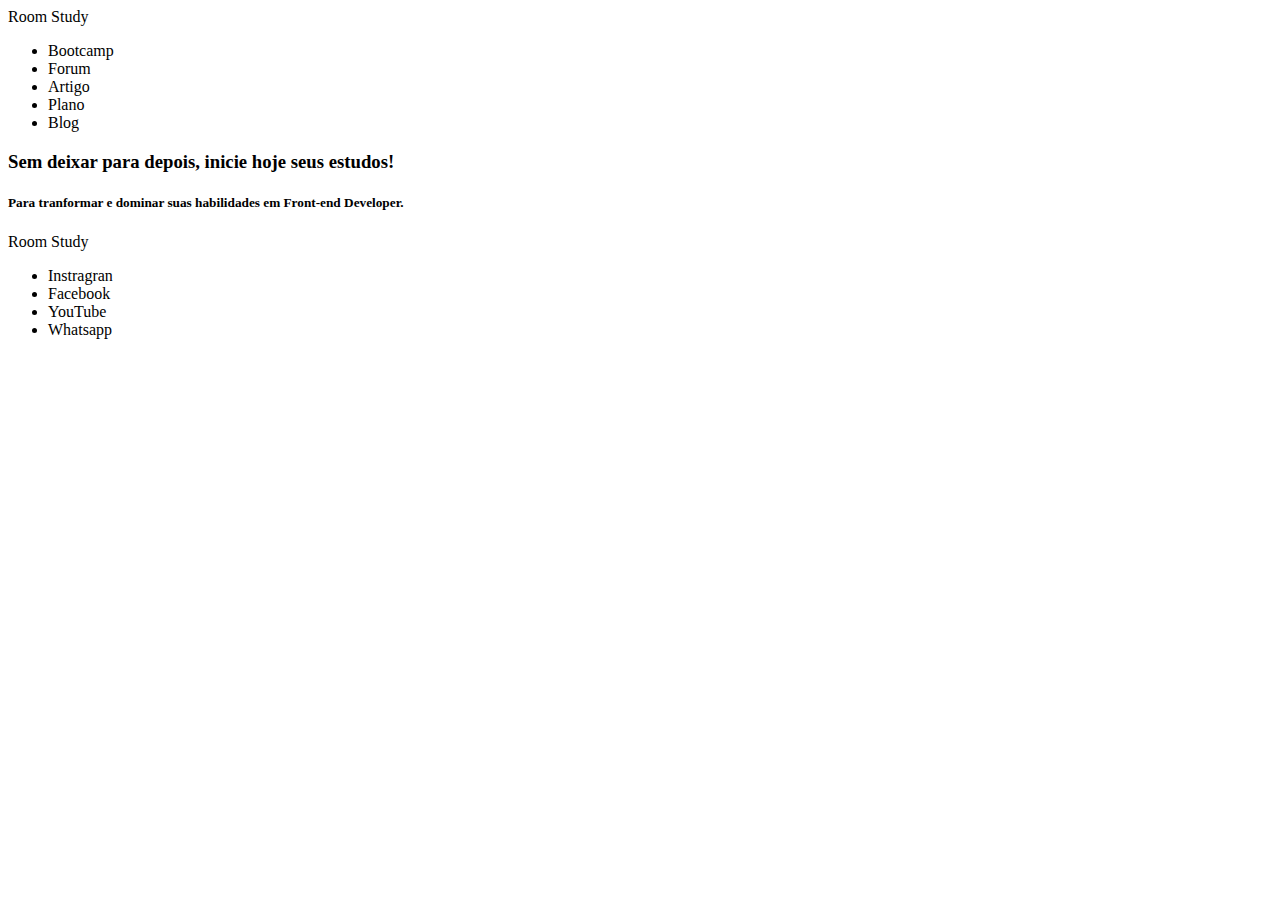
<file: index.html>
<!DOCTYPE html>
<html lang="en">
<head>
    <meta charset="UTF-8">
    <meta name="viewport" content="width=device-width, initial-scale=1.0">
    <title>Document</title>
</head>
<body>
    <header>
        <span>Room Study</span>
        <nav>
            <ul>
                <li>Bootcamp</li>
                <li>Forum</li>
                <li>Artigo</li>
                <li>Plano</li>
                <li>Blog</li>
            </ul>
        </nav>
    </header>
    <main>
        <h3>Sem deixar para depois, inicie hoje seus estudos!</h3>
        <h5>Para tranformar e dominar suas habilidades em Front-end Developer.</h5>
    </main>
    <footer>
        <span>Room Study</span>
        <ul>
            <li>Instragran</li>
            <li>Facebook</li>
            <li>YouTube</li>
            <li>Whatsapp</li>
        </ul>
    </footer>
</body>
</html>
</file>
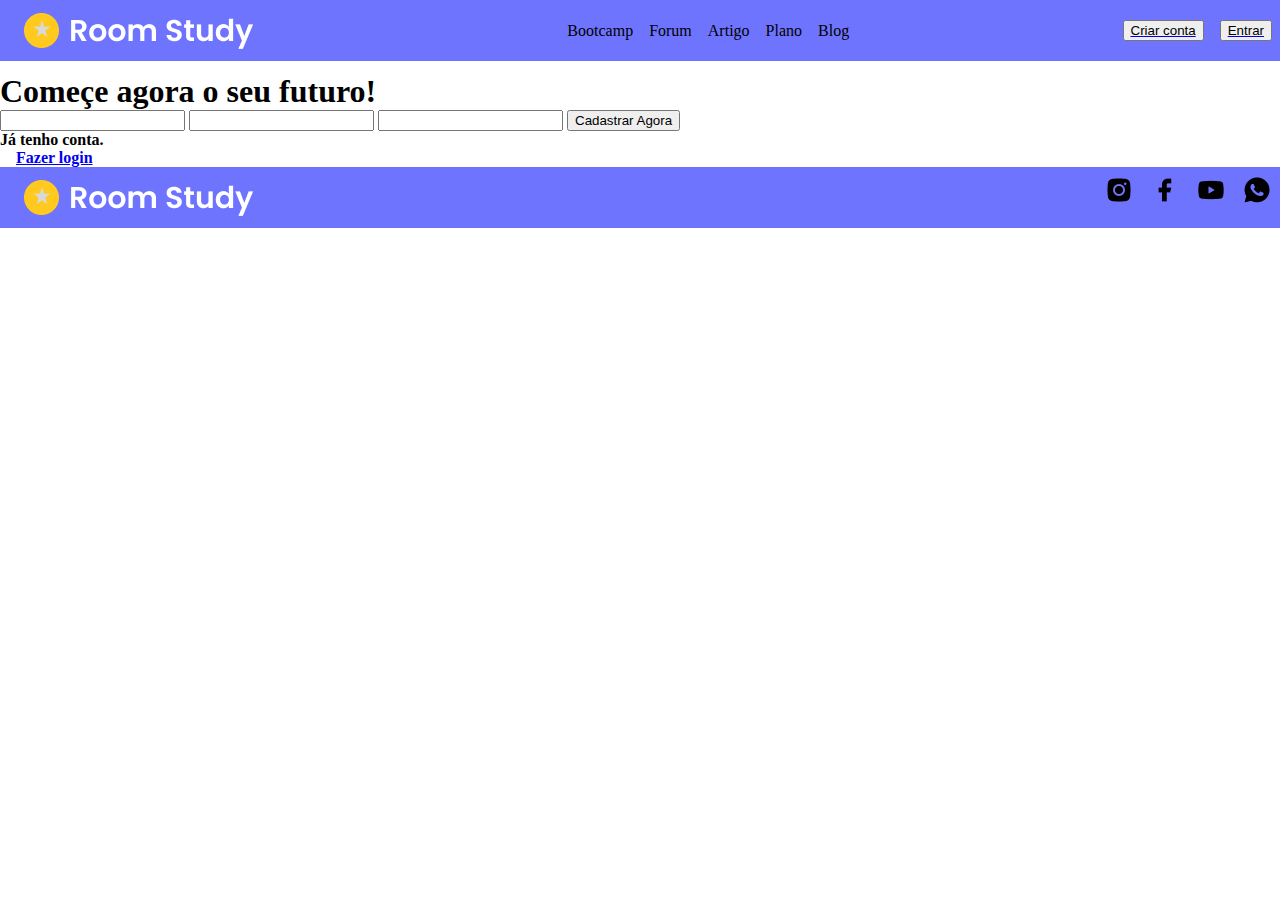
<file: criar_conta.html>
<!DOCTYPE html>
<html lang="en">
<head>
    <meta charset="UTF-8">
    <meta name="viewport" content="width=device-width, initial-scale=1.0">
    <title>Criar Conta</title>
    <link rel="stylesheet" href="./.css/criar_conta.css">
</head>
<body>

    <header>
        <a href="home.html">
            <img src="./.img/logo.png" alt="Logo Room Study">
        </a>
        <nav>
            <ul>
                <li>Bootcamp</li>
                <li>Forum</li>
                <li>Artigo</li>
                <li>Plano</li>
                <li>Blog</li>
            </ul>
        </nav>
        <div>
            <a href="criar_conta.html">
                <button type="button">Criar conta</button>
            </a>
            <a href="entrar.html">
                <button type="button">Entrar</button>
            </a>
        </div>
    </header>

    <main>
        <h1>Começe agora o seu futuro!</h1>
        <input type="text">
        <input type="email">
        <input type="password">
        <button type="button">Cadastrar Agora</button>
        <h4>Já tenho conta. 
            <a href="entrar.html">Fazer login</a>
        </h4>
    </main>

    <footer>
        <a href="home.html">
            <img src="./.img/logo.png" alt="Logo Room Study">
        </a>
        <ul>
            <a href="https://www.instagram.com/" target="_blank">
                <img src="./.img/Instagram.png" alt="Instagram">
            </a>
            <a href="https://www.facebook.com/" target="_blank">
                <img src="./.img/Facebook.png" alt="Facebook">
            </a>
            <a href="https://www.youtube.com/" target="_blank">
                <img src="./.img/Youtube.png" alt="YouTube">
            </a>
            <a href="https://www.whatsapp.com/?lang=pt_BR" target="_blank">
                <img src="./.img/Whatsapp.png" alt="Whatsapp">
            </a>
        </ul>
    </footer>

</body>
</html>
</file>
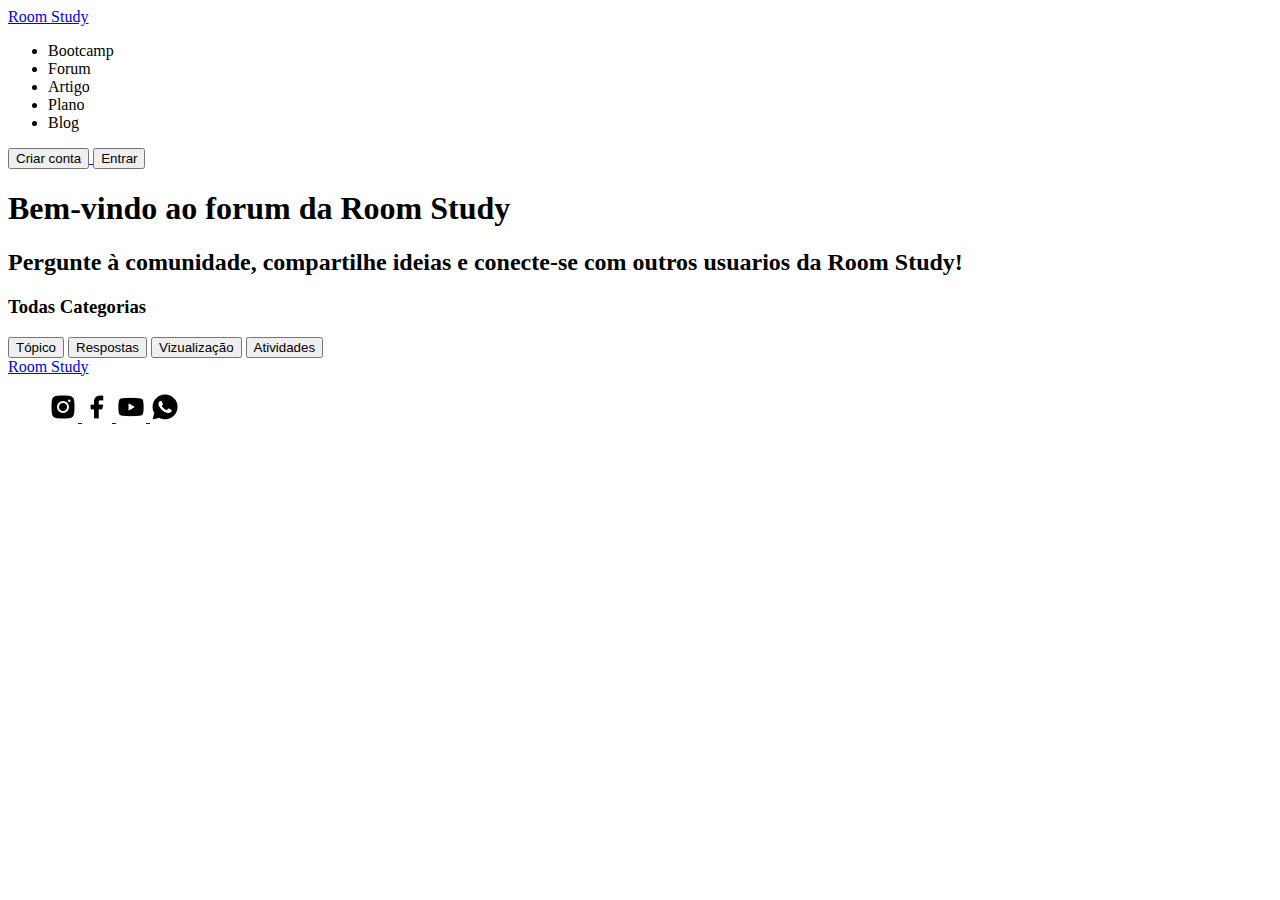
<file: forum.html>
<!DOCTYPE html>
<html lang="en">
<head>
    <meta charset="UTF-8">
    <meta name="viewport" content="width=device-width, initial-scale=1.0">
    <title>Forum</title>
</head>
<body>
    <header>
        <a href="home.html">
            <span>Room Study</span>
        </a>
        <nav>
            <ul>
                <li>Bootcamp</li>
                <li>Forum</li>
                <li>Artigo</li>
                <li>Plano</li>
                <li>Blog</li>
            </ul>
        </nav>
        <a href="criar_conta.html">
            <button type="button">Criar conta</button>
        </a>
        <a href="entrar.html">
            <button type="button">Entrar</button>
        </a>
    </header>
    <main>
        <h1>Bem-vindo ao forum da Room Study</h1>
        <h2>Pergunte à comunidade, compartilhe ideias e conecte-se com outros usuarios da Room Study!</h2>
        <H3>Todas Categorias</H3>
        <button type="button">Tópico</button>
        <button type="button">Respostas</button>
        <button type="button">Vizualização</button>
        <button type="button">Atividades</button>
    </main>
    <footer>
        <a href="home.html">
            <span>Room Study</span>
        </a>
        <ul>
            <a href="https://www.instagram.com/" target="_blank">
                <img src="./.img/Instagram.png" alt="Instagram">
            </a>
            <a href="https://www.facebook.com/" target="_blank">
                <img src="./.img/Facebook.png" alt="Facebook">
            </a>
            <a href="https://www.youtube.com/" target="_blank">
                <img src="./.img/Youtube.png" alt="YouTube">
            </a>
            <a href="https://www.whatsapp.com/?lang=pt_BR" target="_blank">
                <img src="./.img/Whatsapp.png" alt="Whatsapp">
            </a>
        </ul>
    </footer>
</body>
</html>
</file>
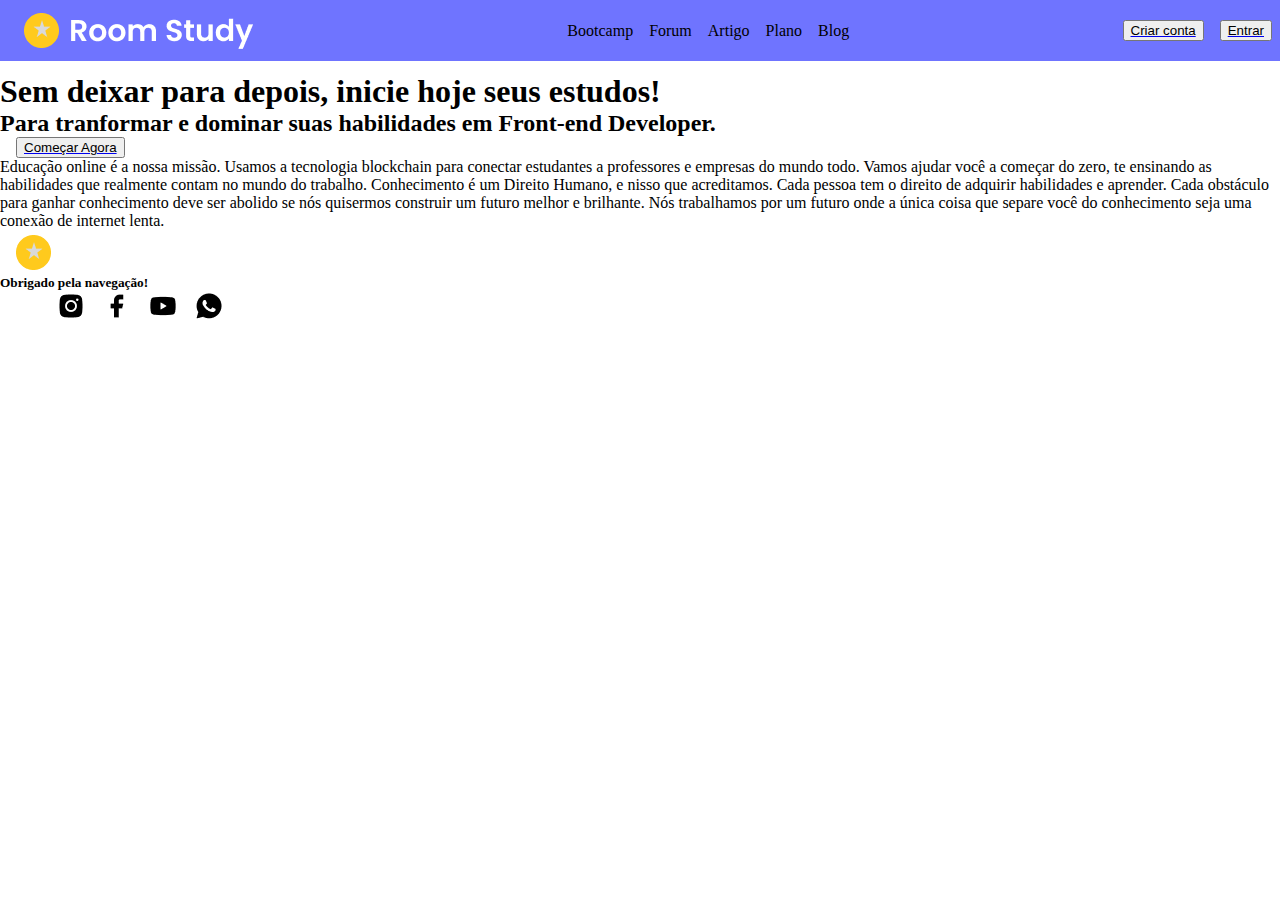
<file: home.html>
<!DOCTYPE html>
<html lang="en">
<head>
    <meta charset="UTF-8">
    <meta name="viewport" content="width=device-width, initial-scale=1.0">
    <title>Home</title>
    <link rel="stylesheet" href="./.css/home.css">
</head>
<body>
    <header>
        <a href="home.html">
            <img src="./.img/logo.png" alt="Logo Room Study">
        </a>
        <nav>
            <ul>
                <li>Bootcamp</li>
                <li>Forum</li>
                <li>Artigo</li>
                <li>Plano</li>
                <li>Blog</li>
            </ul>
        </nav>
        <div>
            <a href="criar_conta.html">
                <button type="button">Criar conta</button>
            </a>
            <a href="entrar.html">
                <button type="button">Entrar</button>
            </a>
        </div>
    </header>
    <main>
        <nav>
            <h1>Sem deixar para depois, inicie hoje seus estudos!</h1>
            <h2>Para tranformar e dominar suas habilidades em Front-end Developer.</h2>
            <a href="criar_conta.html">
                <button type="button">Começar Agora</button>
            </a>
        </nav>
        <div>    
            <section>
                <div>
                <p>   Educação online é a nossa missão. Usamos a tecnologia blockchain para conectar estudantes a 
                    professores e empresas do mundo todo. Vamos ajudar você a começar do zero, te ensinando as habilidades 
                    que realmente contam no mundo do trabalho. Conhecimento é um Direito Humano, e nisso que acreditamos. 
                    Cada pessoa tem o direito de adquirir habilidades e aprender. Cada obstáculo para ganhar conhecimento 
                    deve ser abolido se nós quisermos construir um futuro melhor e brilhante. Nós trabalhamos por um futuro 
                    onde a única coisa que separe você do conhecimento seja uma conexão de internet lenta.</p>
                </div>
            </section>
        </div>
    </main>
    <footer>
        <a href="home.html">
            <img src="./.img/logo.png" alt="Logo Room Study">
        </a>
        <nav>
            <h5>Obrigado pela navegação!</h5>
        </nav>
        <ul>
            <a href="https://www.instagram.com/" target="_blank">
                <img src="./.img/Instagram.png" alt="Instagram">
            </a>
            <a href="https://www.facebook.com/" target="_blank">
                <img src="./.img/Facebook.png" alt="Facebook">
            </a>
            <a href="https://www.youtube.com/" target="_blank">
                <img src="./.img/Youtube.png" alt="YouTube">
            </a>
            <a href="https://www.whatsapp.com/?lang=pt_BR" target="_blank">
                <img src="./.img/Whatsapp.png" alt="Whatsapp">
            </a>
        </ul>
    </footer>
</body>
</html>
</file>
<file: .css/criar_conta.css>
* {
    margin: 0;
}

header {
    background-color: #6F74FF;
    display: flex;
    justify-content: space-between;
    padding: 8px;
    margin-bottom: 12px;
}

ul {
    display: flex;
    align-items: center;
    height: 100%;
}

nav ul li {
    list-style-type: none;
    margin-left: 16px;
    align-items: center;
}

a {
    display: flex;
    align-items: center;
    margin-left: 16px;   
}

div {
    display: flex;
}



footer {
    background-color: #6F74FF;
    display: flex;
    justify-content: space-between;
    padding: 8px;
    margin-bottom: 12px;
}
</file>
<file: .css/home.css>
* {
    margin: 0;
}

header {
    background-color: #6F74FF;
    display: flex;
    justify-content: space-between;
    padding: 8px;
    margin-bottom: 12px;
}

ul {
    display: flex;
    align-items: center;
    height: 100%;
}

nav ul li {
    list-style-type: none;
    margin-left: 16px;
    align-items: center;
}

a {
    display: flex;
    align-items: center;
    margin-left: 16px;   
}

div {
    display: flex;
}
</file>
